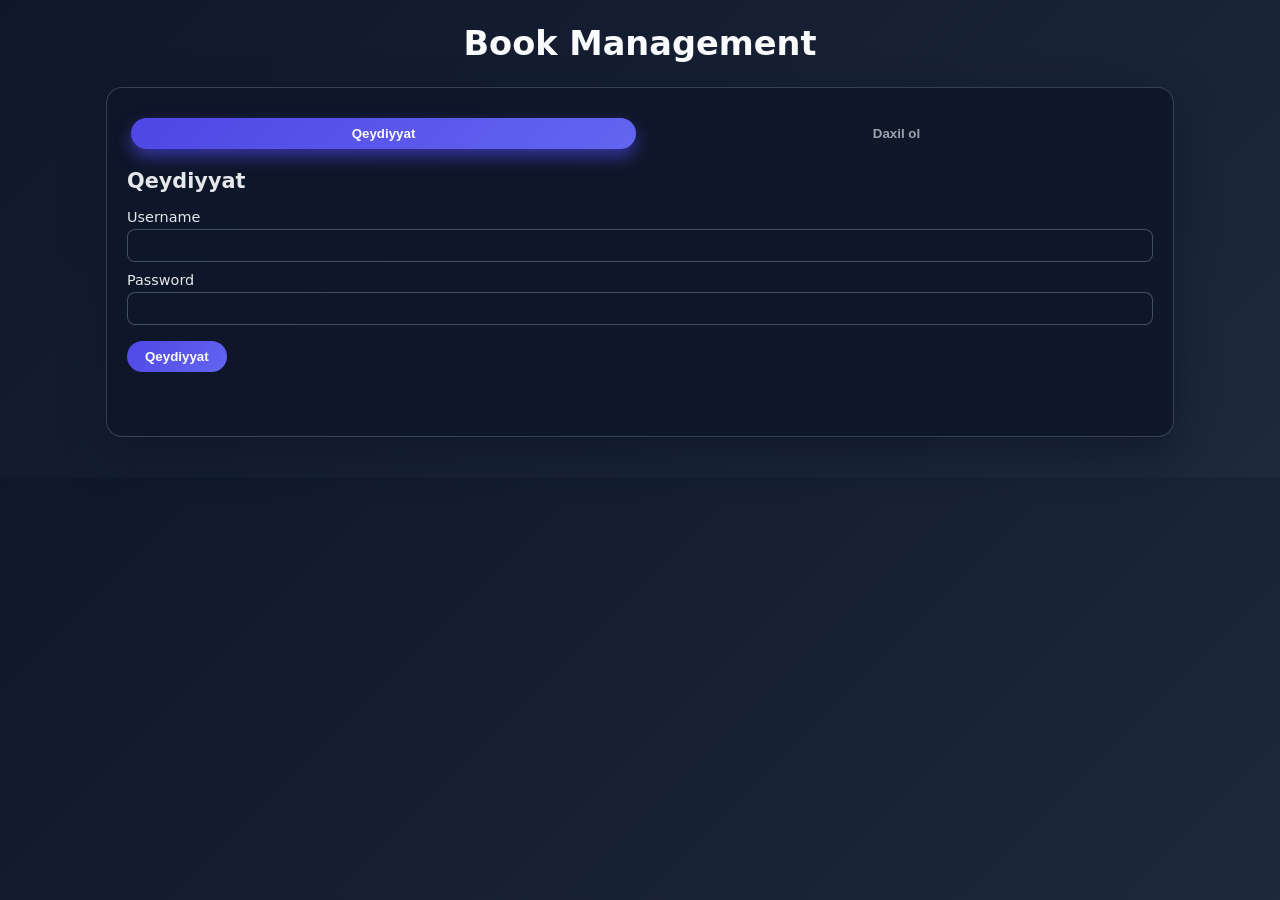
<file: frontend/index.html>
<!DOCTYPE html>
<html lang="en">
<head>
  <meta charset="UTF-8" />
  <title>Book App</title>
  <meta name="viewport" content="width=device-width, initial-scale=1" />
  <link rel="stylesheet" href="styles.css" />
</head>
<body>
  <div class="app-container">
    <header class="app-header">
      <h1>Book Management</h1>
    </header>

    <main>
      <section id="auth-section" class="card">
        <div class="tabs">
          <button id="tab-register" class="tab active">Qeydiyyat</button>
          <button id="tab-login" class="tab">Daxil ol</button>
        </div>

        <form id="register-form" class="form active">
          <h2>Qeydiyyat</h2>
          <label>
            Username
            <input type="text" id="register-username" required />
          </label>
          <label>
            Password
            <input type="password" id="register-password" required />
          </label>
          <button type="submit">Qeydiyyat</button>
          <p class="form-message" id="register-message"></p>
        </form>

        <form id="login-form" class="form">
          <h2>Daxil ol</h2>
          <label>
            Username
            <input type="text" id="login-username" required />
          </label>
          <label>
            Password
            <input type="password" id="login-password" required />
          </label>
          <button type="submit">Daxil ol</button>
          <p class="form-message" id="login-message"></p>
        </form>
      </section>

      <section id="books-section" class="card hidden">
        <div class="books-header">
          <h2>Kitablar</h2>
          <div class="books-actions">
            <button id="open-create-modal-btn" class="secondary">Əlavə et</button>
            <button id="refresh-btn">Yenilə</button>
            <button id="logout-btn" class="secondary">Çıxış</button>
          </div>
        </div>

        <div class="books-search">
          <input type="text" id="book-search" placeholder="Ada görə axtar..." />
        </div>

        <div class="table-wrapper">
          <table id="books-table">
            <thead>
              <tr>
                <th>ID</th>
                <th>Ad</th>
                <th>Müəllif</th>
                <th>Qiymət</th>
                <th>Say</th>
                <th>Əməliyyatlar</th>
              </tr>
            </thead>
            <tbody></tbody>
          </table>
        </div>
      </section>
    </main>
  </div>

  <template id="book-row-template">
    <tr>
      <td class="cell-id"></td>
      <td class="cell-name"></td>
      <td class="cell-author"></td>
      <td class="cell-price"></td>
      <td class="cell-quantity"></td>
      <td class="cell-actions">
        <button class="edit-btn">Redaktə</button>
        <button class="delete-btn danger">Sil</button>
      </td>
    </tr>
  </template>
  
  <div id="book-modal" class="modal hidden">
    <div class="modal-backdrop"></div>
    <div class="modal-content">
      <h3 id="book-modal-title">Kitab əlavə et</h3>
      <form id="book-form" class="form">
        <input type="hidden" id="book-id" />
        <label>
          Ad
          <input type="text" id="book-name" required />
        </label>
        <label>
          Müəllif
          <input type="text" id="book-author" required />
        </label>
        <label>
          Qiymət
          <input type="number" step="0.01" id="book-price" required />
        </label>
        <label>
          Say
          <input type="number" id="book-quantity" required />
        </label>
        <button type="submit" id="book-save-btn">Əlavə et</button>
        <button type="button" id="book-cancel-btn" class="secondary">Ləğv et</button>
        <p class="form-message" id="book-form-message"></p>
      </form>
    </div>
  </div>

  <script src="app.js"></script>
</body>
</html>
</file>
<file: frontend/styles.css>
*,
*::before,
*::after {
  box-sizing: border-box;
}

body {
  margin: 0;
  font-family: system-ui, -apple-system, BlinkMacSystemFont, "Segoe UI", sans-serif;
  background: linear-gradient(135deg, #0f172a, #1e293b);
  color: #e5e7eb;
}

.app-container {
  max-width: 1100px;
  margin: 0 auto;
  padding: 24px 16px 40px;
}

.app-header {
  text-align: center;
  margin-bottom: 24px;
}

.app-header h1 {
  margin: 0;
  font-size: 2.1rem;
  color: #f9fafb;
}

.card {
  background: rgba(15, 23, 42, 0.9);
  border-radius: 16px;
  padding: 20px 20px 24px;
  box-shadow: 0 16px 40px rgba(15, 23, 42, 0.75);
  border: 1px solid rgba(148, 163, 184, 0.3);
}

.hidden {
  display: none !important;
}

.tabs {
  display: flex;
  gap: 8px;
  margin-bottom: 16px;
  background: rgba(15, 23, 42, 0.8);
  padding: 4px;
  border-radius: 999px;
}

.tab {
  flex: 1;
  border: none;
  background: transparent;
  color: #9ca3af;
  padding: 8px 12px;
  border-radius: 999px;
  cursor: pointer;
  font-weight: 600;
  transition: all 0.15s ease;
}

.tab.active {
  background: linear-gradient(135deg, #4f46e5, #6366f1);
  color: #f9fafb;
  box-shadow: 0 8px 16px rgba(79, 70, 229, 0.6);
}

.form {
  display: none;
}

.form.active {
  display: block;
}

.modal .form {
  display: block;
}

.form h2 {
  margin-top: 0;
  margin-bottom: 16px;
  font-size: 1.3rem;
}

label {
  display: block;
  font-size: 0.9rem;
  margin-bottom: 10px;
}

label input {
  width: 100%;
  margin-top: 4px;
  padding: 8px 10px;
  border-radius: 8px;
  border: 1px solid rgba(148, 163, 184, 0.4);
  background: rgba(15, 23, 42, 0.8);
  color: #e5e7eb;
}

label input:focus {
  outline: none;
  border-color: #6366f1;
  box-shadow: 0 0 0 1px rgba(99, 102, 241, 0.8);
}

button {
  border: none;
  border-radius: 999px;
  padding: 8px 18px;
  background: linear-gradient(135deg, #4f46e5, #6366f1);
  color: #f9fafb;
  font-weight: 600;
  cursor: pointer;
  margin-top: 6px;
  transition: all 0.15s ease;
}

button:hover {
  transform: translateY(-1px);
  box-shadow: 0 10px 20px rgba(79, 70, 229, 0.6);
}

button.secondary {
  background: transparent;
  color: #e5e7eb;
  border: 1px solid rgba(148, 163, 184, 0.6);
  box-shadow: none;
}

button.secondary:hover {
  background: rgba(15, 23, 42, 0.9);
  box-shadow: 0 6px 12px rgba(15, 23, 42, 0.7);
}

button.danger {
  background: linear-gradient(135deg, #dc2626, #ef4444);
  box-shadow: 0 8px 16px rgba(220, 38, 38, 0.6);
}

.form-message {
  min-height: 20px;
  font-size: 0.85rem;
  margin-top: 6px;
  color: #f97316;
}

.form-message.success {
  color: #22c55e;
}

.books-header {
  display: flex;
  align-items: center;
  justify-content: space-between;
  gap: 16px;
  margin-bottom: 16px;
}

.books-header h2 {
  margin: 0;
}

.books-actions {
  display: flex;
  gap: 8px;
}

.books-search {
  margin-bottom: 10px;
}

.books-search input[type="text"] {
  width: 100%;
  padding: 6px 10px;
  border-radius: 999px;
  border: 1px solid rgba(148, 163, 184, 0.6);
  background: rgba(15, 23, 42, 0.9);
  color: #e5e7eb;
  font-size: 0.9rem;
}

.inline-form {
  display: grid;
  grid-template-columns: repeat(4, minmax(0, 1fr)) auto auto;
  gap: 8px 10px;
  align-items: end;
  margin-bottom: 14px;
}

.inline-form label input {
  font-size: 0.9rem;
}

.table-wrapper {
  max-height: 420px;
  overflow: auto;
  border-radius: 12px;
  border: 1px solid rgba(148, 163, 184, 0.4);
}

table {
  width: 100%;
  border-collapse: collapse;
  background: rgba(15, 23, 42, 0.9);
}

thead {
  background: rgba(15, 23, 42, 0.95);
  position: sticky;
  top: 0;
  z-index: 1;
}

th,
td {
  padding: 8px 10px;
  font-size: 0.9rem;
  text-align: left;
  border-bottom: 1px solid rgba(30, 64, 175, 0.4);
}

tbody tr:nth-child(even) {
  background: rgba(15, 23, 42, 0.85);
}

tbody tr:hover {
  background: rgba(30, 64, 175, 0.75);
}

.cell-actions {
  display: flex;
  gap: 6px;
}

.modal {
  position: fixed;
  inset: 0;
  display: flex;
  align-items: center;
  justify-content: center;
  z-index: 50;
}

.modal-backdrop {
  position: absolute;
  inset: 0;
  background: rgba(15, 23, 42, 0.7);
  backdrop-filter: blur(4px);
}

.modal-content {
  position: relative;
  background: rgba(15, 23, 42, 0.98);
  border-radius: 16px;
  padding: 20px 20px 18px;
  border: 1px solid rgba(148, 163, 184, 0.6);
  box-shadow: 0 20px 45px rgba(15, 23, 42, 0.9);
  width: 100%;
  max-width: 420px;
  z-index: 51;
}

.modal-content h3 {
  margin: 0 0 12px;
  font-size: 1.2rem;
}

@media (max-width: 800px) {
  .inline-form {
    grid-template-columns: repeat(2, minmax(0, 1fr));
  }
}

@media (max-width: 600px) {
  .inline-form {
    grid-template-columns: 1fr;
  }

  th:nth-child(3),
  td:nth-child(3),
  th:nth-child(4),
  td:nth-child(4) {
    display: none;
  }
}
</file>
<file: src/main/resources/static/frontend/styles.css>
*,
*::before,
*::after {
  box-sizing: border-box;
}

body {
  margin: 0;
  font-family: system-ui, -apple-system, BlinkMacSystemFont, "Segoe UI", sans-serif;
  background: linear-gradient(135deg, #0f172a, #1e293b);
  color: #e5e7eb;
}

.app-container {
  max-width: 1100px;
  margin: 0 auto;
  padding: 24px 16px 40px;
}

.app-header {
  text-align: center;
  margin-bottom: 24px;
}

.app-header h1 {
  margin: 0;
  font-size: 2.1rem;
  color: #f9fafb;
}

.card {
  background: rgba(15, 23, 42, 0.9);
  border-radius: 16px;
  padding: 20px 20px 24px;
  box-shadow: 0 16px 40px rgba(15, 23, 42, 0.75);
  border: 1px solid rgba(148, 163, 184, 0.3);
}

.hidden {
  display: none !important;
}

.tabs {
  display: flex;
  gap: 8px;
  margin-bottom: 16px;
  background: rgba(15, 23, 42, 0.8);
  padding: 4px;
  border-radius: 999px;
}

.tab {
  flex: 1;
  border: none;
  background: transparent;
  color: #9ca3af;
  padding: 8px 12px;
  border-radius: 999px;
  cursor: pointer;
  font-weight: 600;
  transition: all 0.15s ease;
}

.tab.active {
  background: linear-gradient(135deg, #4f46e5, #6366f1);
  color: #f9fafb;
  box-shadow: 0 8px 16px rgba(79, 70, 229, 0.6);
}

.form {
  display: none;
}

.form.active {
  display: block;
}

.form h2 {
  margin-top: 0;
  margin-bottom: 16px;
  font-size: 1.3rem;
}

label {
  display: block;
  font-size: 0.9rem;
  margin-bottom: 10px;
}

label input {
  width: 100%;
  margin-top: 4px;
  padding: 8px 10px;
  border-radius: 8px;
  border: 1px solid rgba(148, 163, 184, 0.4);
  background: rgba(15, 23, 42, 0.8);
  color: #e5e7eb;
}

label input:focus {
  outline: none;
  border-color: #6366f1;
  box-shadow: 0 0 0 1px rgba(99, 102, 241, 0.8);
}

button {
  border: none;
  border-radius: 999px;
  padding: 8px 18px;
  background: linear-gradient(135deg, #4f46e5, #6366f1);
  color: #f9fafb;
  font-weight: 600;
  cursor: pointer;
  margin-top: 6px;
  transition: all 0.15s ease;
}

button:hover {
  transform: translateY(-1px);
  box-shadow: 0 10px 20px rgba(79, 70, 229, 0.6);
}

button.secondary {
  background: transparent;
  color: #e5e7eb;
  border: 1px solid rgba(148, 163, 184, 0.6);
  box-shadow: none;
}

button.secondary:hover {
  background: rgba(15, 23, 42, 0.9);
  box-shadow: 0 6px 12px rgba(15, 23, 42, 0.7);
}

button.danger {
  background: linear-gradient(135deg, #dc2626, #ef4444);
  box-shadow: 0 8px 16px rgba(220, 38, 38, 0.6);
}

.form-message {
  min-height: 20px;
  font-size: 0.85rem;
  margin-top: 6px;
  color: #f97316;
}

.form-message.success {
  color: #22c55e;
}

.books-header {
  display: flex;
  align-items: center;
  justify-content: space-between;
  gap: 16px;
  margin-bottom: 16px;
}

.books-header h2 {
  margin: 0;
}

.books-actions {
  display: flex;
  gap: 8px;
}

.inline-form {
  display: grid;
  grid-template-columns: repeat(4, minmax(0, 1fr)) auto auto;
  gap: 8px 10px;
  align-items: end;
  margin-bottom: 14px;
}

.inline-form label input {
  font-size: 0.9rem;
}

.table-wrapper {
  max-height: 420px;
  overflow: auto;
  border-radius: 12px;
  border: 1px solid rgba(148, 163, 184, 0.4);
}

table {
  width: 100%;
  border-collapse: collapse;
  background: rgba(15, 23, 42, 0.9);
}

thead {
  background: rgba(15, 23, 42, 0.95);
  position: sticky;
  top: 0;
  z-index: 1;
}

th,
td {
  padding: 8px 10px;
  font-size: 0.9rem;
  text-align: left;
  border-bottom: 1px solid rgba(30, 64, 175, 0.4);
}

tbody tr:nth-child(even) {
  background: rgba(15, 23, 42, 0.85);
}

tbody tr:hover {
  background: rgba(30, 64, 175, 0.75);
}

.cell-actions {
  display: flex;
  gap: 6px;
}

@media (max-width: 800px) {
  .inline-form {
    grid-template-columns: repeat(2, minmax(0, 1fr));
  }
}

@media (max-width: 600px) {
  .inline-form {
    grid-template-columns: 1fr;
  }

  th:nth-child(3),
  td:nth-child(3),
  th:nth-child(4),
  td:nth-child(4) {
    display: none;
  }
}
</file>
<file: backend/src/main/resources/static/frontend/styles.css>
*,
*::before,
*::after {
  box-sizing: border-box;
}

body {
  margin: 0;
  font-family: system-ui, -apple-system, BlinkMacSystemFont, "Segoe UI", sans-serif;
  background: linear-gradient(135deg, #0f172a, #1e293b);
  color: #e5e7eb;
}

.app-container {
  max-width: 1100px;
  margin: 0 auto;
  padding: 24px 16px 40px;
}

.app-header {
  text-align: center;
  margin-bottom: 24px;
}

.app-header h1 {
  margin: 0;
  font-size: 2.1rem;
  color: #f9fafb;
}

.card {
  background: rgba(15, 23, 42, 0.9);
  border-radius: 16px;
  padding: 20px 20px 24px;
  box-shadow: 0 16px 40px rgba(15, 23, 42, 0.75);
  border: 1px solid rgba(148, 163, 184, 0.3);
}

.hidden {
  display: none !important;
}

.tabs {
  display: flex;
  gap: 8px;
  margin-bottom: 16px;
  background: rgba(15, 23, 42, 0.8);
  padding: 4px;
  border-radius: 999px;
}

.tab {
  flex: 1;
  border: none;
  background: transparent;
  color: #9ca3af;
  padding: 8px 12px;
  border-radius: 999px;
  cursor: pointer;
  font-weight: 600;
  transition: all 0.15s ease;
}

.tab.active {
  background: linear-gradient(135deg, #4f46e5, #6366f1);
  color: #f9fafb;
  box-shadow: 0 8px 16px rgba(79, 70, 229, 0.6);
}

.form {
  display: none;
}

.form.active {
  display: block;
}

.modal .form {
  display: block;
}

.form h2 {
  margin-top: 0;
  margin-bottom: 16px;
  font-size: 1.3rem;
}

label {
  display: block;
  font-size: 0.9rem;
  margin-bottom: 10px;
}

label input {
  width: 100%;
  margin-top: 4px;
  padding: 8px 10px;
  border-radius: 8px;
  border: 1px solid rgba(148, 163, 184, 0.4);
  background: rgba(15, 23, 42, 0.8);
  color: #e5e7eb;
}

label input:focus {
  outline: none;
  border-color: #6366f1;
  box-shadow: 0 0 0 1px rgba(99, 102, 241, 0.8);
}

button {
  border: none;
  border-radius: 999px;
  padding: 8px 18px;
  background: linear-gradient(135deg, #4f46e5, #6366f1);
  color: #f9fafb;
  font-weight: 600;
  cursor: pointer;
  margin-top: 6px;
  transition: all 0.15s ease;
}

button:hover {
  transform: translateY(-1px);
  box-shadow: 0 10px 20px rgba(79, 70, 229, 0.6);
}

button.secondary {
  background: transparent;
  color: #e5e7eb;
  border: 1px solid rgba(148, 163, 184, 0.6);
  box-shadow: none;
}

button.secondary:hover {
  background: rgba(15, 23, 42, 0.9);
  box-shadow: 0 6px 12px rgba(15, 23, 42, 0.7);
}

button.danger {
  background: linear-gradient(135deg, #dc2626, #ef4444);
  box-shadow: 0 8px 16px rgba(220, 38, 38, 0.6);
}

.form-message {
  min-height: 20px;
  font-size: 0.85rem;
  margin-top: 6px;
  color: #f97316;
}

.form-message.success {
  color: #22c55e;
}

.books-header {
  display: flex;
  align-items: center;
  justify-content: space-between;
  gap: 16px;
  margin-bottom: 16px;
}

.books-header h2 {
  margin: 0;
}

.books-actions {
  display: flex;
  gap: 8px;
}

.books-search {
  margin-bottom: 10px;
}

.books-search input[type="text"] {
  width: 100%;
  padding: 6px 10px;
  border-radius: 999px;
  border: 1px solid rgba(148, 163, 184, 0.6);
  background: rgba(15, 23, 42, 0.9);
  color: #e5e7eb;
  font-size: 0.9rem;
}

.inline-form {
  display: grid;
  grid-template-columns: repeat(4, minmax(0, 1fr)) auto auto;
  gap: 8px 10px;
  align-items: end;
  margin-bottom: 14px;
}

.inline-form label input {
  font-size: 0.9rem;
}

.table-wrapper {
  max-height: 420px;
  overflow: auto;
  border-radius: 12px;
  border: 1px solid rgba(148, 163, 184, 0.4);
}

table {
  width: 100%;
  border-collapse: collapse;
  background: rgba(15, 23, 42, 0.9);
}

thead {
  background: rgba(15, 23, 42, 0.95);
  position: sticky;
  top: 0;
  z-index: 1;
}

th,
td {
  padding: 8px 10px;
  font-size: 0.9rem;
  text-align: left;
  border-bottom: 1px solid rgba(30, 64, 175, 0.4);
}

tbody tr:nth-child(even) {
  background: rgba(15, 23, 42, 0.85);
}

tbody tr:hover {
  background: rgba(30, 64, 175, 0.75);
}

.cell-actions {
  display: flex;
  gap: 6px;
}

.modal {
  position: fixed;
  inset: 0;
  display: flex;
  align-items: center;
  justify-content: center;
  z-index: 50;
}

.modal-backdrop {
  position: absolute;
  inset: 0;
  background: rgba(15, 23, 42, 0.7);
  backdrop-filter: blur(4px);
}

.modal-content {
  position: relative;
  background: rgba(15, 23, 42, 0.98);
  border-radius: 16px;
  padding: 20px 20px 18px;
  border: 1px solid rgba(148, 163, 184, 0.6);
  box-shadow: 0 20px 45px rgba(15, 23, 42, 0.9);
  width: 100%;
  max-width: 420px;
  z-index: 51;
}

.modal-content h3 {
  margin: 0 0 12px;
  font-size: 1.2rem;
}

@media (max-width: 800px) {
  .inline-form {
    grid-template-columns: repeat(2, minmax(0, 1fr));
  }
}

@media (max-width: 600px) {
  .inline-form {
    grid-template-columns: 1fr;
  }

  th:nth-child(3),
  td:nth-child(3),
  th:nth-child(4),
  td:nth-child(4) {
    display: none;
  }
}
</file>
